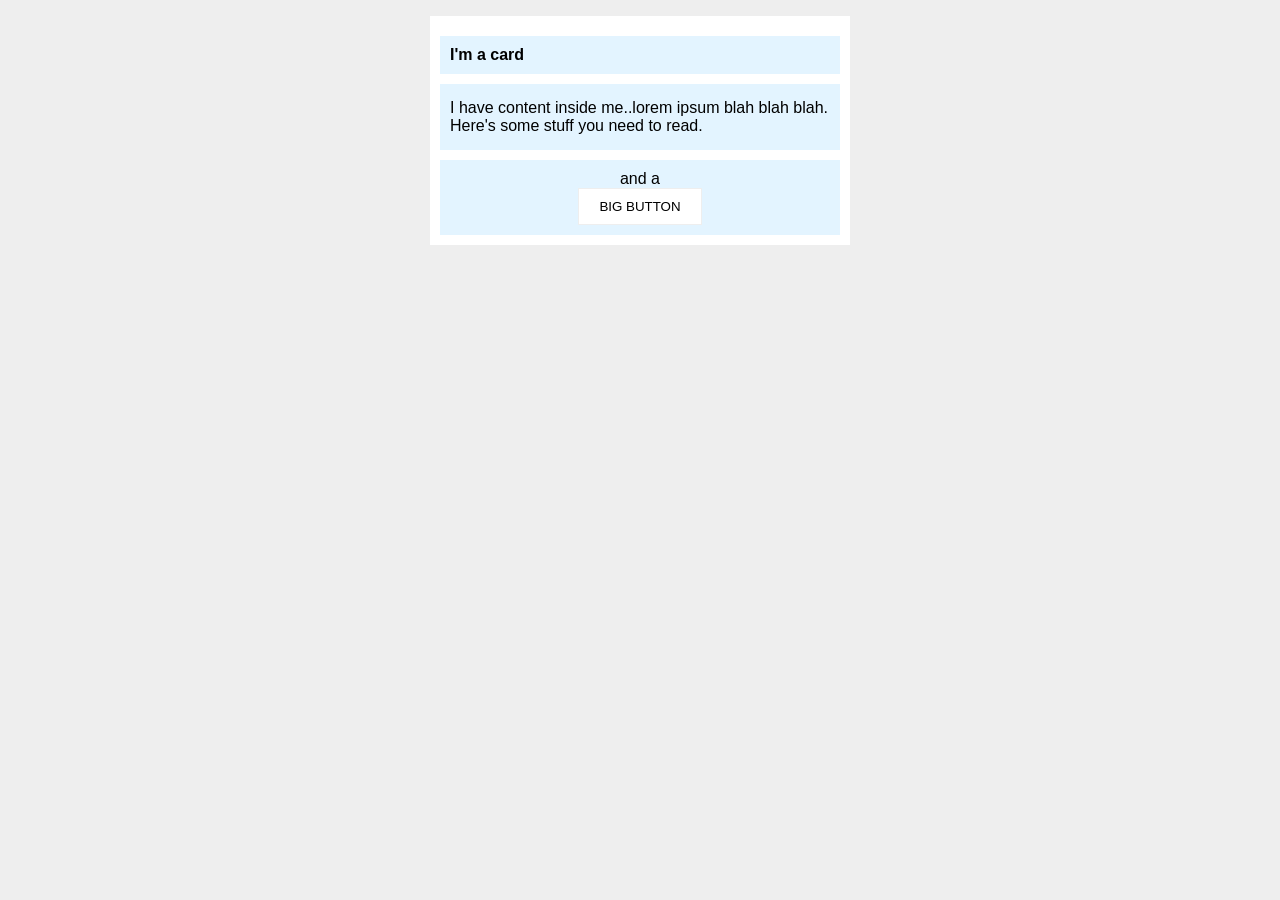
<file: foundations/block-and-inline/02-margin-and-padding-2/index.html>
<!DOCTYPE html>
<html lang="en">

<head>
  <meta charset="UTF-8">
  <meta http-equiv="X-UA-Compatible" content="IE=edge">
  <meta name="viewport" content="width=device-width, initial-scale=1.0">
  <title>Margin and Padding exercise 2</title>
  <link rel="stylesheet" href="style.css">
</head>

<body>
  <div class="card">
    <h1 class="title">I'm a card</h1>
    <div class="content">I have content inside me..lorem ipsum blah blah blah. Here's some stuff you need to read.</div>
    <div class="button-container">and a <button>BIG BUTTON</button></div>
  </div>
</body>

</html>
</file>
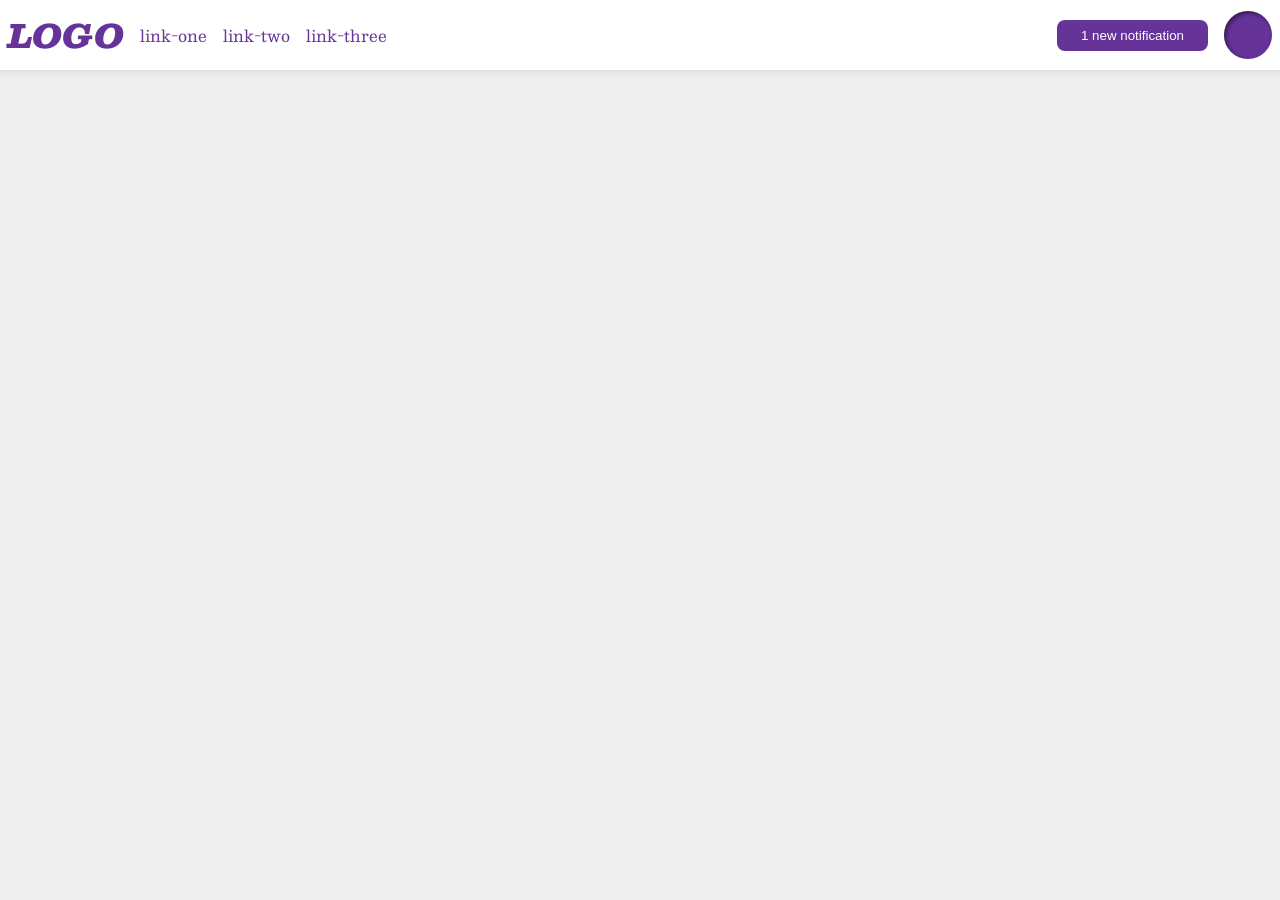
<file: foundations/flex/03-flex-header-2/index.html>
<!DOCTYPE html>
<html lang="en">
  <head>
    <meta charset="UTF-8">
    <meta http-equiv="X-UA-Compatible" content="IE=edge">
    <meta name="viewport" content="width=device-width, initial-scale=1.0">
    <title>Flex Header 2</title>
    <link rel="stylesheet" href="style.css">
  </head>
  <body>
    <div class="header">
      <div class="leftside">
        <div class="logo">
          LOGO
        </div>
        <ul class="links">
          <li><a href="https://google.com">link-one</a></li>
          <li><a href="https://google.com">link-two</a></li>
          <li><a href="https://google.com">link-three</a></li>
        </ul>
      </div>
      
      <div class="rightside">
        <button class="notifications">
          1 new notification
        </button>
        <div class="profile-image"></div>
      </div>
      
    </div>
  </body>
</html>
</file>
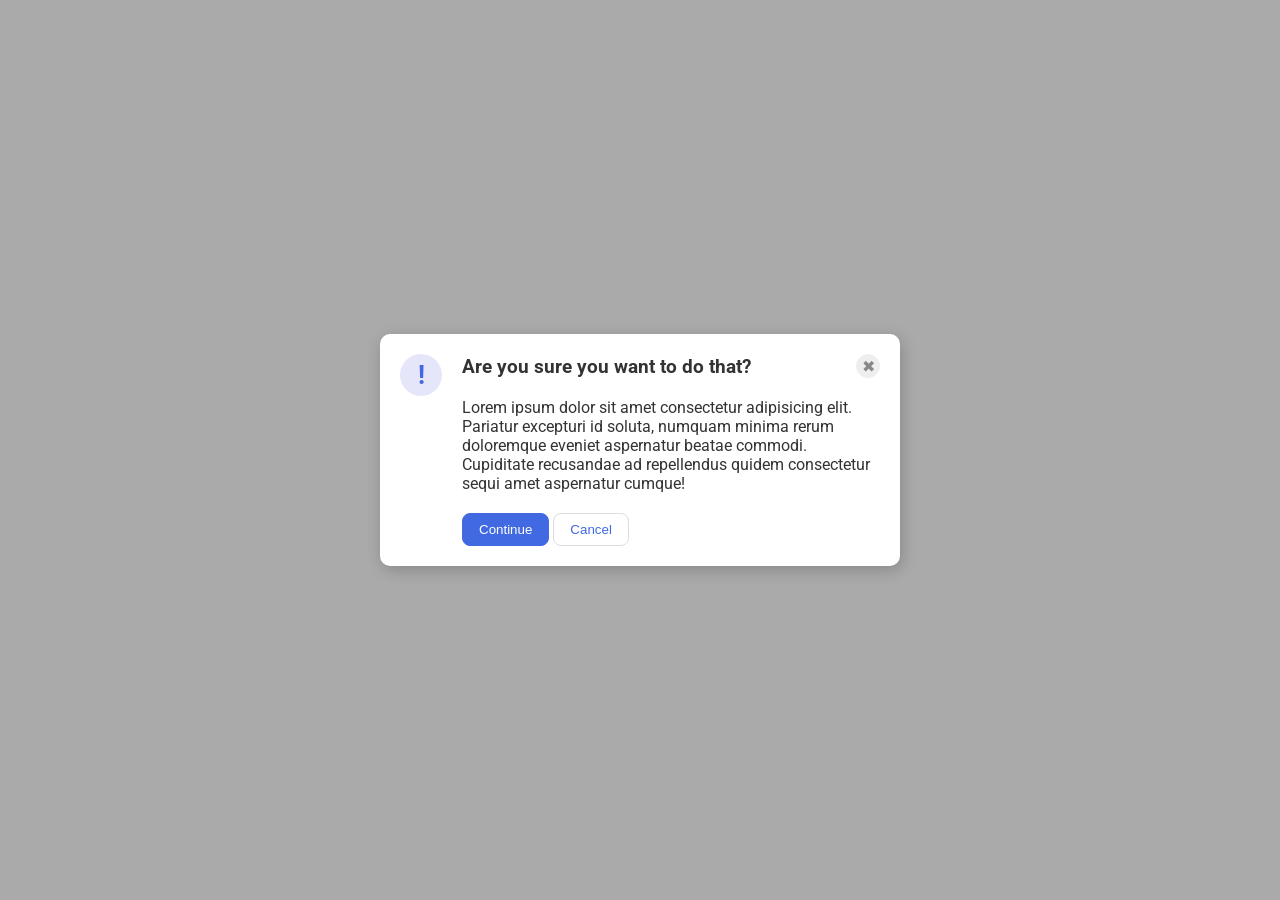
<file: foundations/flex/05-flex-modal/index.html>
<!DOCTYPE html>
<html lang="en">
  <head>
    <meta charset="UTF-8">
    <meta http-equiv="X-UA-Compatible" content="IE=edge">
    <meta name="viewport" content="width=device-width, initial-scale=1.0">
    <link rel="stylesheet" href="style.css">
    <title>Modal</title>
  </head>
  <body>
    <div class="modal">

      <div class="warning-sign">
        <div class="icon">!</div>
      </div>

      <div class="warning-info">

        <div class="question">

          <div class="question-text">
            <div class="header">
              Are you sure you want to do that?
            </div>
          </div>
          <div class="question-sign">
            <button class="close-button">✖</button>
          </div>

        </div>
       
        <div class="text">Lorem ipsum dolor sit amet consectetur adipisicing elit. Pariatur excepturi id soluta, numquam minima
          rerum doloremque eveniet aspernatur beatae commodi. Cupiditate recusandae ad repellendus quidem consectetur sequi amet
          aspernatur cumque!</div>

        <div class="buttons">
          <button class="continue">Continue</button>
          <button class="cancel">Cancel</button>
        </div>
        
      </div>
    
    </div>
  </body>
</html>
</file>
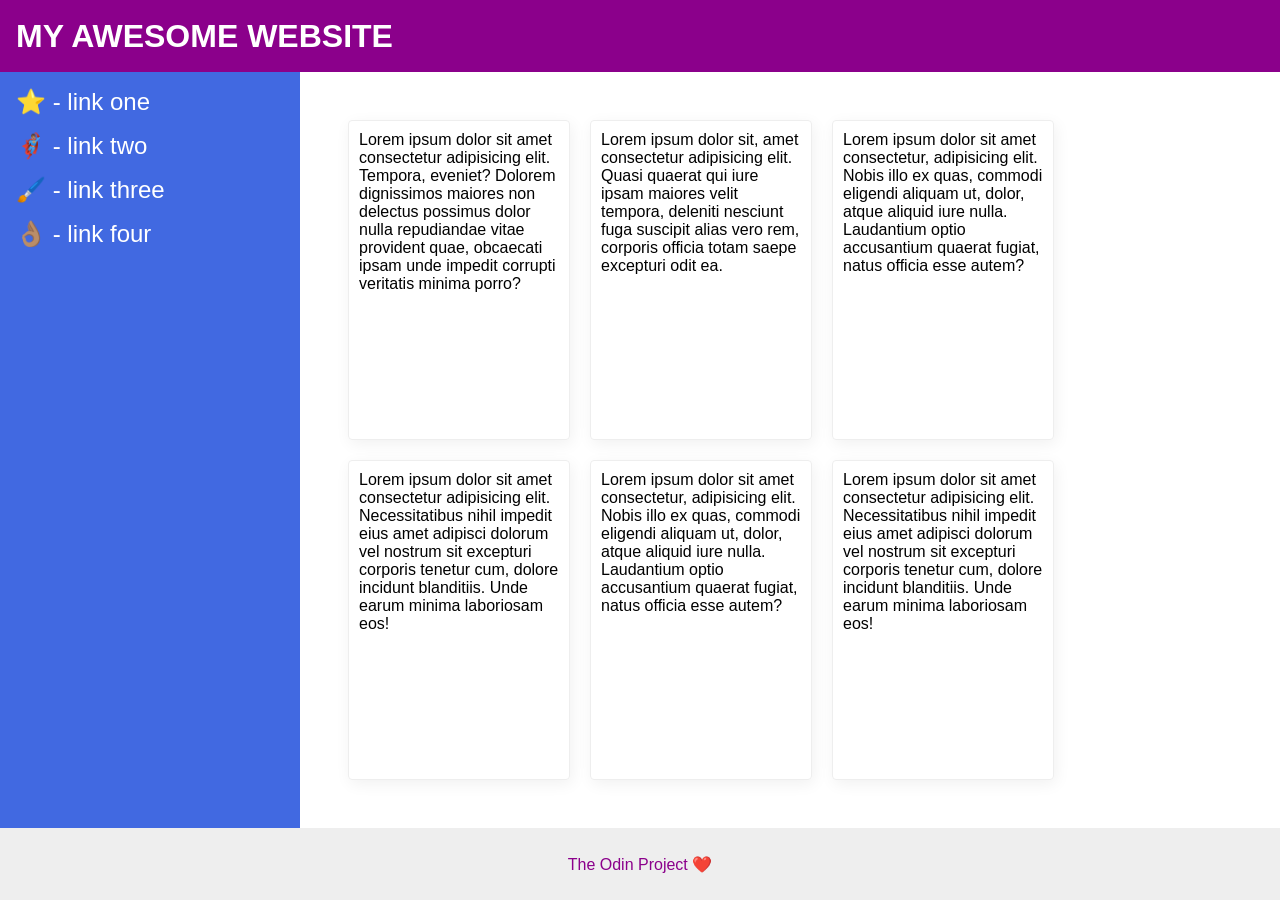
<file: foundations/flex/07-flex-layout-2/index.html>
<!DOCTYPE html>
<html lang="en">
  <head>
    <meta charset="UTF-8">
    <meta http-equiv="X-UA-Compatible" content="IE=edge">
    <meta name="viewport" content="width=device-width, initial-scale=1.0">
    <title>The Holy Grail</title>
    <link rel="stylesheet" href="style.css">
  </head>
  <body>
    <div class="header">
      MY AWESOME WEBSITE
    </div>
    
    <div class="content">
      <div class="sidebar">
        <ul class="links">
          <li><a href="#">⭐ - link one</a></li>
          <li><a href="#">🦸🏽‍♂️ - link two</a></li>
          <li><a href="#">🖌️ - link three</a></li>
          <li><a href="#">👌🏽 - link four</a></li>
        </ul>
      </div>
      
      <div class="card-board">
        <div class="card">Lorem ipsum dolor sit amet consectetur adipisicing elit. Tempora, eveniet? Dolorem dignissimos maiores
          non delectus possimus dolor nulla repudiandae vitae provident quae, obcaecati ipsam unde impedit corrupti veritatis
          minima porro?</div>
        <div class="card">Lorem ipsum dolor sit, amet consectetur adipisicing elit. Quasi quaerat qui iure ipsam maiores velit
          tempora, deleniti nesciunt fuga suscipit alias vero rem, corporis officia totam saepe excepturi odit ea.</div>
        <div class="card">Lorem ipsum dolor sit amet consectetur, adipisicing elit. Nobis illo ex quas, commodi eligendi aliquam
          ut, dolor, atque aliquid iure nulla. Laudantium optio accusantium quaerat fugiat, natus officia esse autem?</div>
        <div class="card">Lorem ipsum dolor sit amet consectetur adipisicing elit. Necessitatibus nihil impedit eius amet
          adipisci dolorum vel nostrum sit excepturi corporis tenetur cum, dolore incidunt blanditiis. Unde earum minima
          laboriosam eos!</div>
        <div class="card">Lorem ipsum dolor sit amet consectetur, adipisicing elit. Nobis illo ex quas, commodi eligendi aliquam
          ut, dolor, atque aliquid iure nulla. Laudantium optio accusantium quaerat fugiat, natus officia esse autem?</div>
        <div class="card">Lorem ipsum dolor sit amet consectetur adipisicing elit. Necessitatibus nihil impedit eius amet
          adipisci dolorum vel nostrum sit excepturi corporis tenetur cum, dolore incidunt blanditiis. Unde earum minima
          laboriosam eos!</div>
      </div>
      
    </div>
    
    <div class="footer">
      The Odin Project ❤️
    </div>
  </body>
</html>
</file>
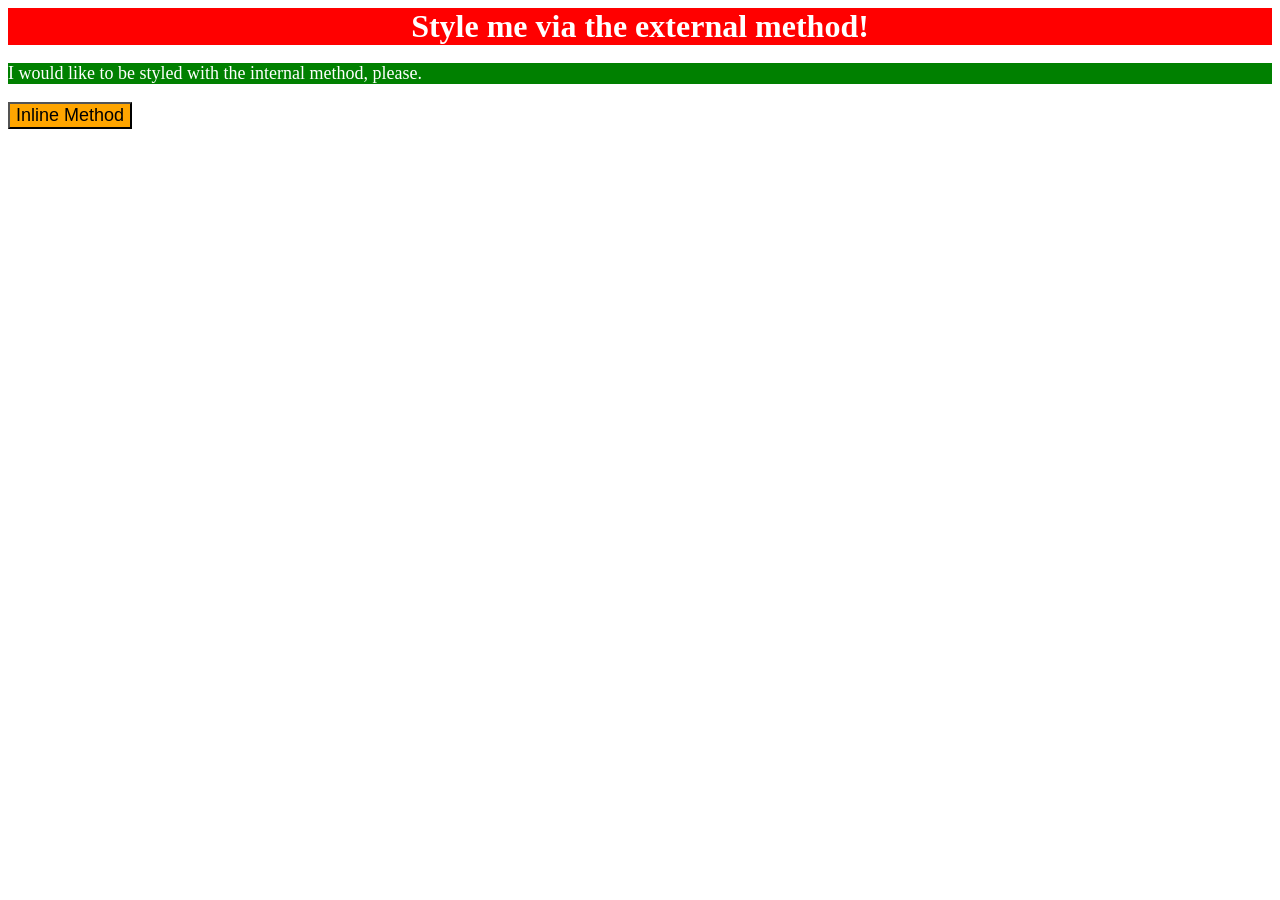
<file: foundations/intro-to-css/01-css-methods/index.html>
<!DOCTYPE html>
<html lang="en">

<head>
  <meta charset="UTF-8">
  <meta http-equiv="X-UA-Compatible" content="IE=edge">
  <meta name="viewport" content="width=device-width, initial-scale=1.0">
  <link rel="stylesheet" href="styles.css">
  <title>Methods for Adding CSS</title>

  <style>
    p {
      color: white;
      background-color: green;
      font-size: 18px;
    }
  </style>
</head>

<body>
  <div>Style me via the external method!</div>
  <p>I would like to be styled with the internal method, please.</p>
  <button style="background-color: orange; font-size: 18px;">Inline Method</button>
</body>

</html>
</file>
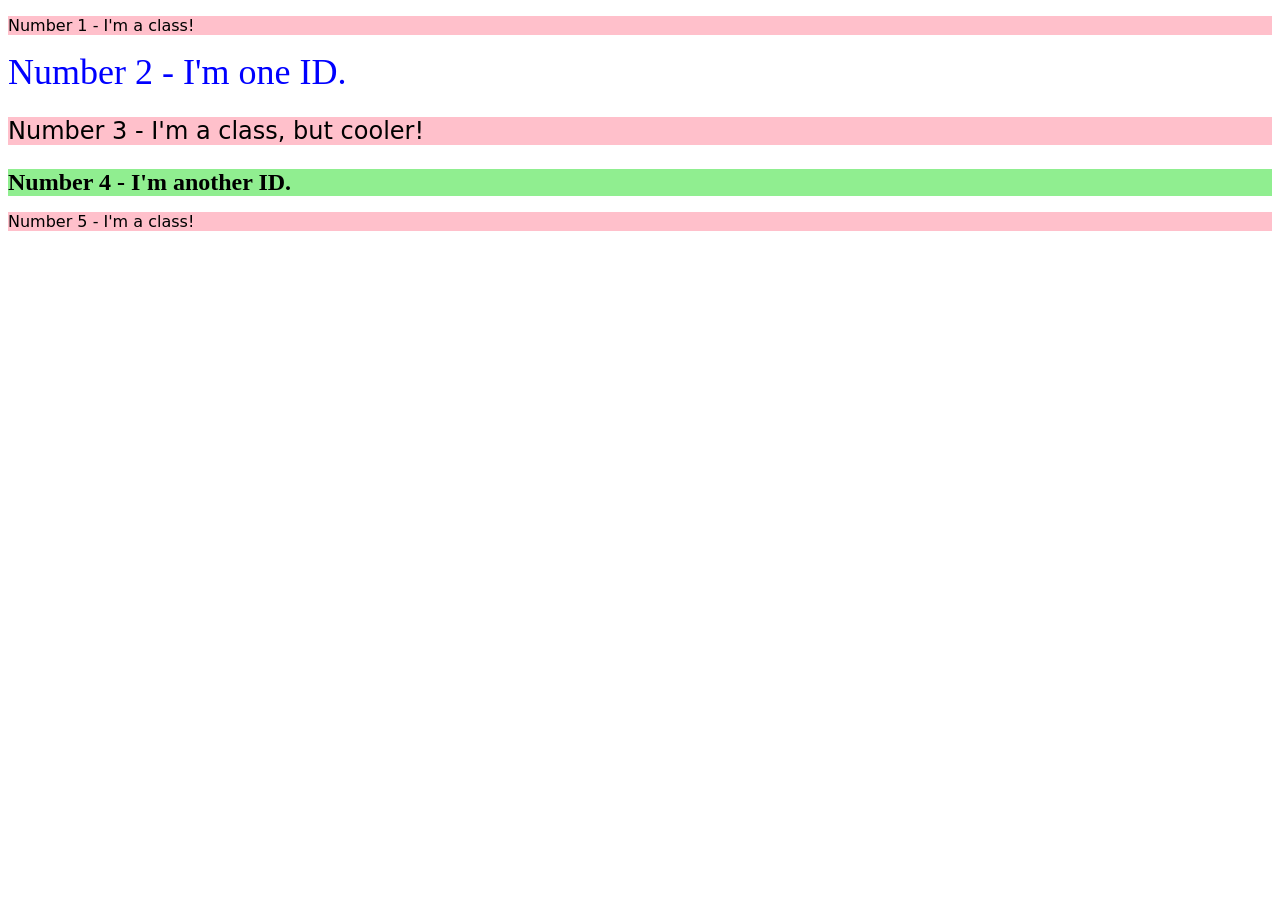
<file: foundations/intro-to-css/02-class-id-selectors/index.html>
<!DOCTYPE html>
<html lang="en">

<head>
  <meta charset="UTF-8">
  <meta http-equiv="X-UA-Compatible" content="IE=edge">
  <meta name="viewport" content="width=device-width, initial-scale=1.0">
  <title>Class and ID Selectors</title>
  <link rel="stylesheet" href="style.css">
</head>

<body>
  <p class="odd">Number 1 - I'm a class!</p>
  <div id="second">Number 2 - I'm one ID.</div>
  <p class="odd" id="third">Number 3 - I'm a class, but cooler!</p>
  <div id="fourth">Number 4 - I'm another ID.</div>
  <p class="odd">Number 5 - I'm a class!</p>
</body>

</html>
</file>
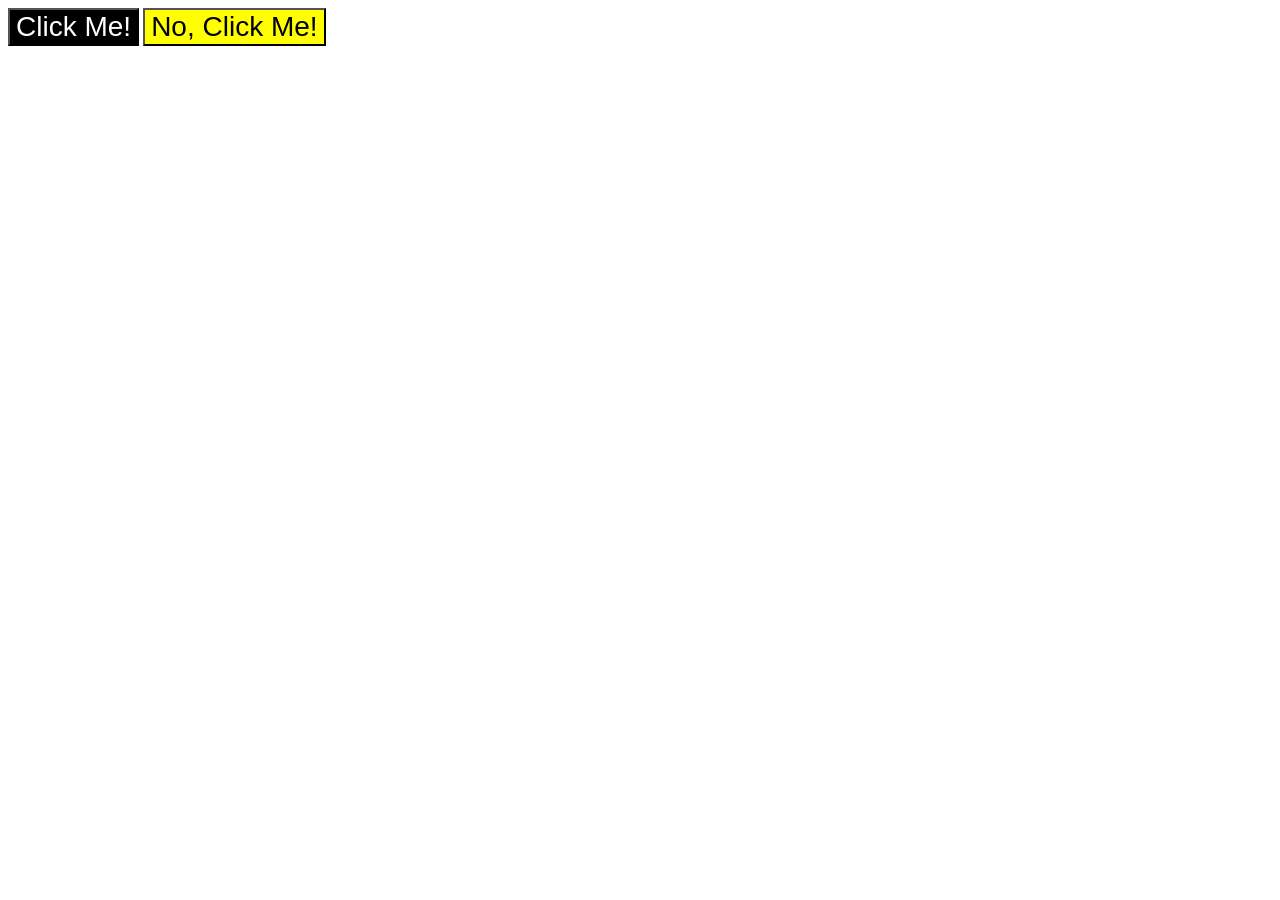
<file: foundations/intro-to-css/03-grouping-selectors/index.html>
<!DOCTYPE html>
<html lang="en">

<head>
  <meta charset="UTF-8">
  <meta http-equiv="X-UA-Compatible" content="IE=edge">
  <meta name="viewport" content="width=device-width, initial-scale=1.0">
  <title>Grouping Selectors</title>
  <link rel="stylesheet" href="style.css">
</head>

<body>
  <button class="btn1">Click Me!</button>
  <button class="btn2">No, Click Me!</button>
</body>

</html>
</file>
<file: foundations/block-and-inline/02-margin-and-padding-2/style.css>
body {
  background: #eee;
  font-family: sans-serif;
}

.card {
  width: 400px;
  background: #fff;
  margin: 16px auto;
  padding: 10px;
}

.title {
  background: #e3f4ff;
  margin: 10px 0px;
  padding: 10px;
  font-size: 16px;
}

.content {
  background: #e3f4ff;
  margin: 10px 0;
  padding: 15px 10px;
}

.button-container {
  background: #e3f4ff;
  padding: 10px;
  text-align: center;
}

button {
  background: white;
  border: 1px solid #eee;
  display: block;
  padding: 10px 20px;
  margin: 0 auto;
}
</file>
<file: foundations/flex/03-flex-header-2/style.css>
/* this is some magical font-importing.  
you'll learn about it later. */
@import url('https://fonts.googleapis.com/css2?family=Besley:ital,wght@0,400;1,900&display=swap');

body {
  margin: 0;
  background: #eee;
  font-family: Besley, serif;
}

.header {
  background: white;
  border-bottom: 1px solid #ddd;
  box-shadow: 0 0 8px rgba(0,0,0,.1);
  display: flex;
  justify-content: space-between;
  padding: 8px;

}

.profile-image {
  background: rebeccapurple;
  box-shadow: inset 2px 2px 4px rgba(0,0,0,.5);
  border-radius: 50%;
  width: 48px;
  height: 48px;
}

.logo {
  color: rebeccapurple;
  font-size: 32px;
  font-weight: 900;
  font-style: italic;
}

button {
  border: none;
  border-radius: 8px;
  background: rebeccapurple;
  color: white;
  padding: 8px 24px;
}

a {
  /* this removes the line under our links */
  text-decoration: none;
  color: rebeccapurple;
}

ul {
  list-style-type: none;
  display: flex;
  margin: 0px;
  padding: 0px;
  gap: 16px;
}

.leftside, .rightside {
  display: flex;
  align-items: center;
  gap: 16px;
  padding: 0px;
}
</file>
<file: foundations/flex/05-flex-modal/style.css>
@import url('https://fonts.googleapis.com/css2?family=Roboto:wght@400;700&display=swap');

html, body {
  height: 100%;
}

body {
  font-family: Roboto, sans-serif;
  margin: 0;
  background: #aaa;
  color: #333;
  /* I'll give you this one for free lol */
  display: flex;
  align-items: center;
  justify-content: center;
}

.modal {
  background: white;
  width: 480px;
  border-radius: 10px;
  box-shadow: 2px 4px 16px rgba(0,0,0,.2);
  padding: 20px;
  display: flex;
  gap: 20px;
}

.icon {
  color: royalblue;
  font-size: 26px;
  font-weight: 700;
  background: lavender;
  width: 42px;
  height: 42px;
  border-radius: 50%;
  display: flex;
  align-items: center;
  justify-content: center;
  flex-shrink: 0;
}

.close-button {
  background: #eee;
  border-radius: 50%;
  color: #888;
  font-weight: 400;
  font-size: 16px;
  height: 24px;
  width: 24px;
  display: flex;
  align-items: center;
  justify-content: center;
  border: 1px solid #eee;
  padding: 0;
}

button {
  cursor: pointer;
  padding: 8px 16px;
  border-radius: 8px;
}

button.continue {
  background: royalblue;
  border: 1px solid royalblue;
  color: white;
}

button.cancel {
  background: white;
  border: 1px solid #ddd;
  color: royalblue;
}

.question {
  display: flex;
  justify-content: space-between;
  align-items: center;
}

.question-text{
  font-weight: bold;
  font-size: larger;
}

.warning-info {
  display: flex;
  flex-direction: column;
  gap: 20px;
}
</file>
<file: foundations/flex/07-flex-layout-2/style.css>
body {
  font-family: -apple-system, BlinkMacSystemFont, 'Segoe UI', Roboto, Oxygen, Ubuntu, Cantarell, 'Open Sans', 'Helvetica Neue', sans-serif;
  margin: 0;
  min-height: 100vh;
  display: flex;
  flex-direction: column;
}

a {
  font-size: 24px;
  text-decoration: none;
  color: white;
}

ul {
  list-style: none;
  padding: 0px;
  margin: 0px;
}

li {
  margin-bottom: 16px;
}

.header {
  height: 72px;
  background: darkmagenta;
  color: white;
  font-size: 32px;
  font-weight: 900;
  display: flex;
  align-items: center;
  padding-left: 16px;
}

.footer {
  height: 72px;
  background: #eee;
  color: darkmagenta;
  display: flex;
  justify-content: center;
  align-items: center;

}

.sidebar {
  width: 300px;
  background: royalblue;
  box-sizing: border-box;
  flex-shrink: 0;
  padding: 16px;
}

.card {
  border: 1px solid #eee;
  box-shadow: 2px 4px 16px rgba(0,0,0,.06);
  border-radius: 4px;
  width: 200px;
  padding: 10px;
}

.content {
  flex: 1;
  display: flex;
}

.card-board {
  padding: 48px;
  display: flex;
  flex-wrap: wrap;
  gap: 20px;
}
</file>
<file: foundations/intro-to-css/01-css-methods/styles.css>
div {
    background-color: red;
    color: white;
    font-size: 32px;
    font-weight: bold;
    text-align: center;
}
</file>
<file: foundations/intro-to-css/02-class-id-selectors/style.css>
/* Add CSS Styling */

.odd {
    background-color: #ffc0cb;
    font-family: "Verdana", "DejaVu Sans", "sans-serif";
}

#third {
    font-size: 24px;
}

#second {
    color: #0000ff;
    font-size: 36px;
}

#fourth {
    background-color: lightgreen;
    font-weight: bold;
    font-size: 24px;
}
</file>
<file: foundations/intro-to-css/03-grouping-selectors/style.css>
/* Add CSS Styling */

button {
    font-family: 'Helvetica', 'Times New Roman', sans-serif;
    font-size: 28px;
}

.btn1 {
    background-color: black;
    color: white;
}

.btn2 {
    background-color: yellow;
}
</file>
